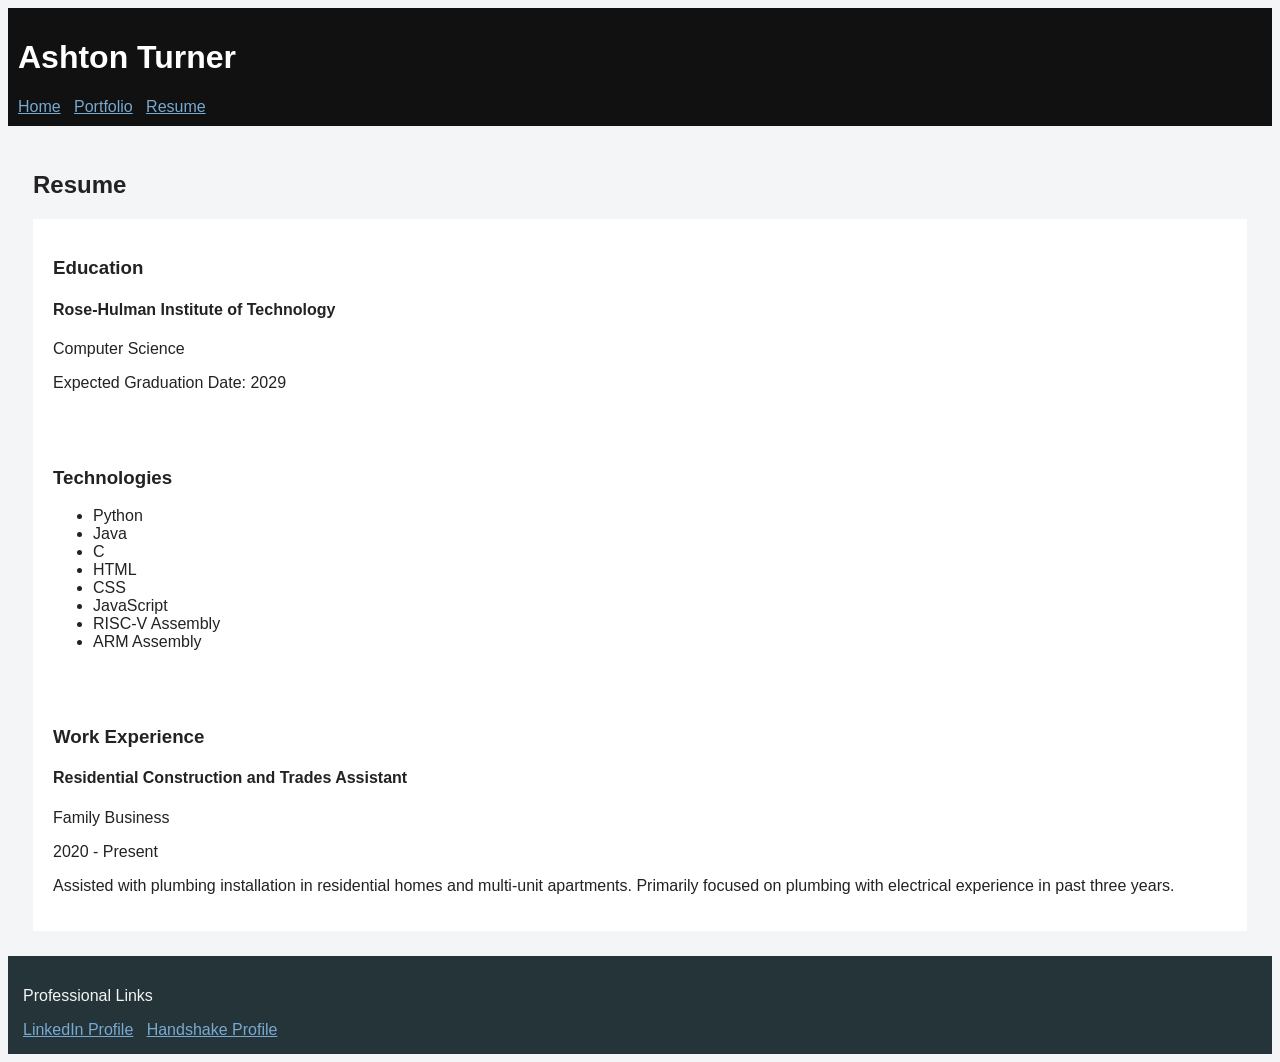
<file: resume.html>
<html lang="en">
	<head>
		<meta charset="UTF-8">
		<title>Ashton Turner's Resume</title>
		<link href="styles.css" rel="stylesheet">
	</head>
<body>
	<header>
		<h1>Ashton Turner</h1>
		<nav>
			<a href="index.html">Home</a> &nbsp;
			<a href="portfolio.html">Portfolio</a> &nbsp;
			<a href="resume.html">Resume</a>
		</nav>
	</header>
<main>
	<h2>Resume</h2>

	<section>
		<h3>Education</h3>

		<h4>Rose-Hulman Institute of Technology</h4>
		<p>Computer Science</p>
		<p>Expected Graduation Date: 2029</p>
	</section>

	<section>
		<h3>Technologies</h3>

		<ul>
			<li>Python</li>
			<li>Java</li>
			<li>C</li>
			<li>HTML</li>
			<li>CSS</li>
			<li>JavaScript</li>
			<li>RISC-V Assembly</li>
			<li>ARM Assembly</li>
		</ul>
	</section>

	<section>
		<h3>Work Experience</h3>

		<h4>Residential Construction and Trades Assistant</h4>
		<p>Family Business</p>
		<p>2020 - Present</p>
		<p>Assisted with plumbing installation in residential homes and multi-unit apartments. Primarily focused on plumbing with electrical experience in past three years.</p>
	</section>
	
</main>
	<footer>
		<p>Professional Links</p>
		<a href="https://www.linkedin.com/in/ashton-turner-aa5063313">LinkedIn Profile</a> &nbsp;
		<a href="https://app.joinhandshake.com/profiles/q48j57">Handshake Profile</a>
	</footer>
</body>
</html>
</file>
<file: styles.css>
body {
  font-family: Arial;
  background-color: #f4f5f7;
  color: #222222;
}
header {
  background-color: #111111;
  color: white;
  padding: 10px;
}
nav a:link {
  color: #78a9d1;
}
nav a:visited{
  color: #c58ac1;
}
nav a:hover{
  color: #e6eeb9;
}
main {
  padding: 25px;
}
section {
  background-color: white;
  padding: 20px;
}
footer {
  background-color: #243439;
  color: #f5f5f5;
  padding: 15px;
}
footer a:link {
  color: #78a9d1;
}
footer a:visited {
  color: #c58ac1;
}
footer a:hover{
  color: #e6eeb9;
}
</file>
